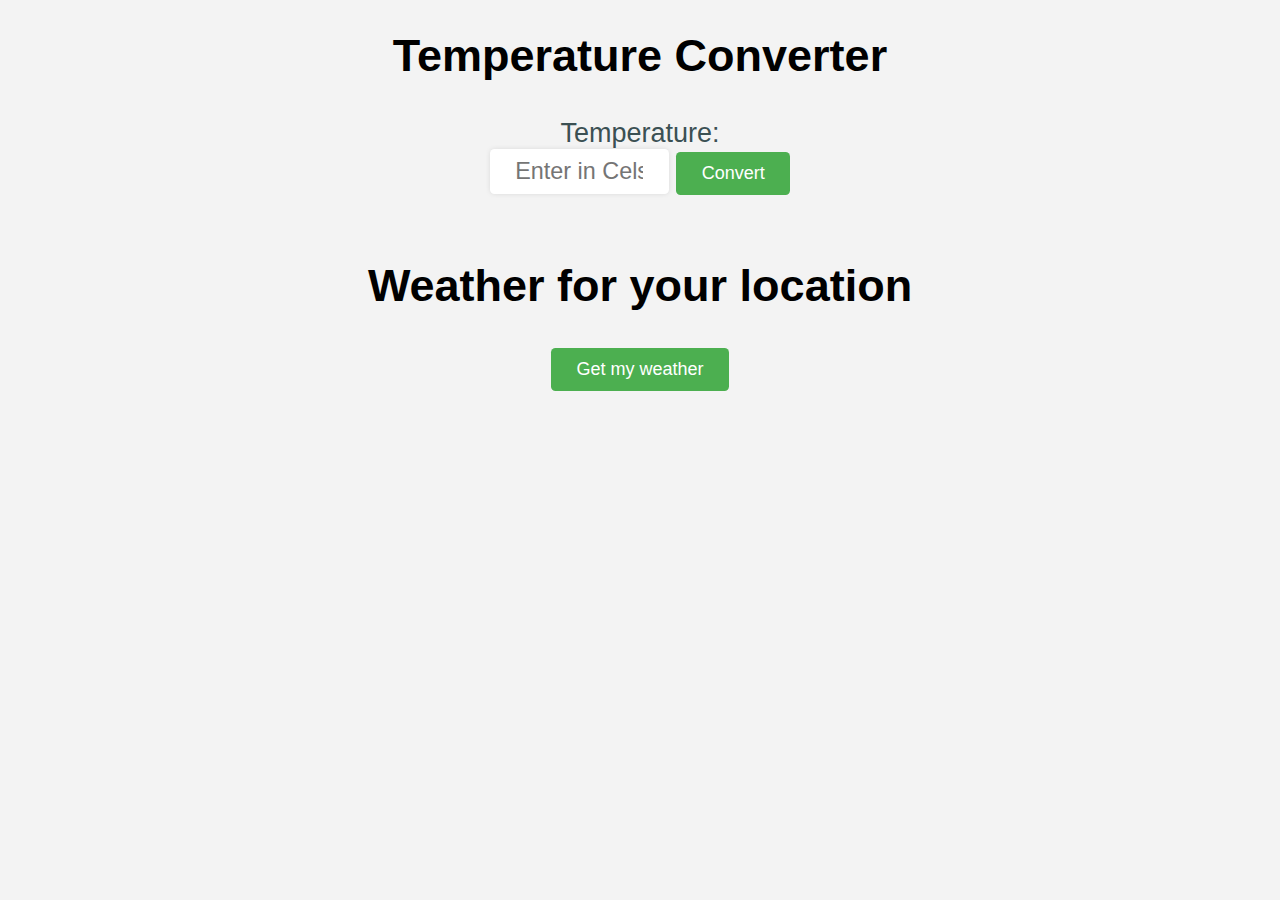
<file: GWeH3/task1/1.html>
<!DOCTYPE html>
<html lang="en">
  <head>
    <meta charset="UTF-8" />
    <meta http-equiv="X-UA-Compatible" content="IE=edge" />
    <meta name="viewport" content="width=device-width, initial-scale=1.0" />
    <title>Temperature</title>
    <link rel="stylesheet" type="text/css" href="style.css" />
    <script src="1.js" defer></script>
  </head>

  <body>
    <div class="container">
      <h1>Temperature Converter</h1>
      <form>
        <label>
          Temperature:<br />
          <input type="text" id="temperature" placeholder="Enter in Celsium" />
        </label>
        <button type="button" class="submit" id="convert-button">
          Convert
        </button>
      </form>
      <br />
      <label id="textLabel"></label>
      <h1>Weather for your location</h1>
      <button type="button" class="submit" id="get-location">
        Get my weather</button
      ><br />
      <label id="currentTemperature"></label><br />
      <label id="currentWind"></label>
    </div>
  </body>
</html>
</file>
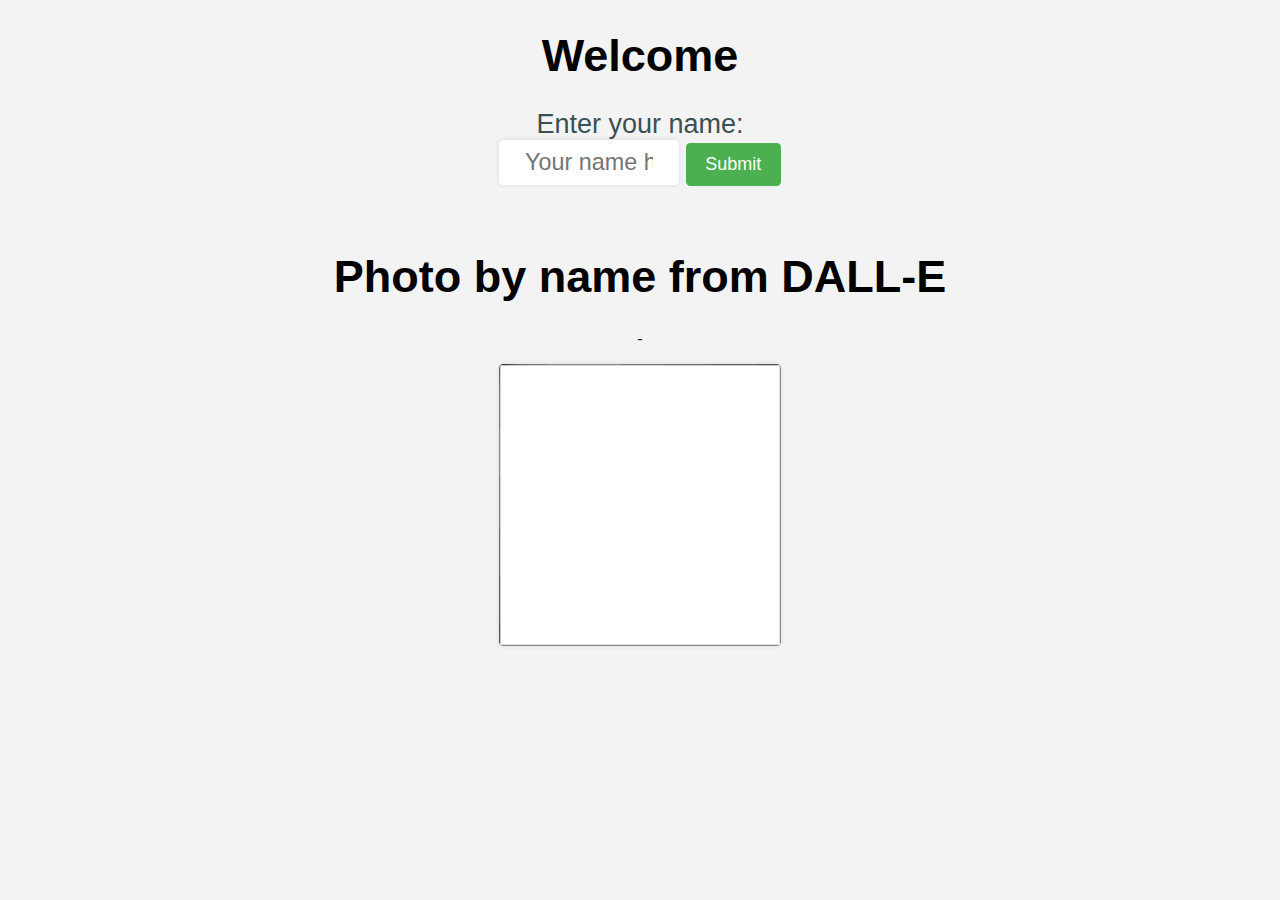
<file: GWeH3/task2/2.html>
<!DOCTYPE html>
<html lang="en">
  <head>
    <meta charset="UTF-8" />
    <meta http-equiv="X-UA-Compatible" content="IE=edge" />
    <meta name="viewport" content="width=device-width, initial-scale=1.0" />
    <title>Greeting</title>
    <link rel="stylesheet" type="text/css" href="style.css" />
    <script src="2.js" defer></script>
  </head>

  <body>
    <div class="container">
      <h1>Welcome</h1>
      <form>
        <label>
          Enter your name:<br />
          <input type="text" id="name" placeholder="Your name here" />
        </label>
        <button type="button" class="submit" id="greeting-button">
          Submit
        </button>
      </form>
      <br />
      <label id="textLabel"></label>
      <h1>Photo by name from DALL-E</h1>
      <p id="status">-</p>
      <img id="image" src="image.png" alt="Need to wait a bit" />
    </div>
  </body>
</html>
</file>
<file: GWeH3/task1/style.css>
body {
    background-color: #f3f3f3;
    font-family: Arial, sans-serif;
}

.container {
    width: 80vw;
    margin: 0 auto;
    text-align: center;
}

h1 {
    font-size: 5vh;
    margin-bottom: 4vh;
}

label {
    font-size: 3vh;
    margin: auto;
    color: #3b5053;
}

form {
    display: inline-block;
    margin-bottom: 2vh;
}

input[type=text] {
    text-align: center;
    padding: 1vh 2vw;
    font-size: 2.6vh;
    width: 10vw;
    margin-bottom: 2vh;
    border: none;
    border-radius: 0.5vh;
    box-shadow: 0px 0px 5px rgba(0, 0, 0, 0.1);
}

input[type=text]:focus {
    outline: none;
    box-shadow: 0px 0px 5px rgba(0, 0, 0, 0.3);
}

.submit {
    background-color: #4CAF50;
    color: white;
    padding: 1.2vh 2vw;
    border: none;
    border-radius: 0.5vh;
    font-size: 2vh;
    cursor: pointer;
}

.submit:hover {
    background-color: #3e8e41;
}
</file>
<file: GWeH3/task2/style.css>
body {
  background-color: #f3f3f3;
  font-family: Arial, sans-serif;
}

.container {
  width: 80vw;
  margin: 0 auto;
  text-align: center;
}

h1 {
  font-size: 5vh;
  margin-bottom: 3vh;
}

label {
  font-size: 3vh;
  margin-bottom: 3vh;
  color: #3b5053;
}

form {
  display: inline-block;
  margin-bottom: 2vh;
}

input[type=text] {
  text-align: center;
  padding: 1vh 2vw;
  font-size: 2.6vh;
  width: 10vw;
  margin-bottom: 2vh;
  border: none;
  border-radius: 0.5vh;
  box-shadow: 0px 0px 5px rgba(0, 0, 0, 0.1);
}

input[type=text]:focus {
  outline: none;
  box-shadow: 0px 0px 5px rgba(0, 0, 0, 0.3);
}

.submit {
  background-color: #4CAF50;
  color: white;
  padding: 1.2vh 1.5vw;
  border: none;
  border-radius: 0.5vh;
  font-size: 2vh;
  cursor: pointer;
}

.submit:hover {
  background-color: #3e8e41;
}

img {
  width: 22vw;
  height: 22vw;
  border: none;
  border-radius: 0.5vh;
  box-shadow: 0px 0px 5px rgba(0, 0, 0, 0.1);
}
</file>
